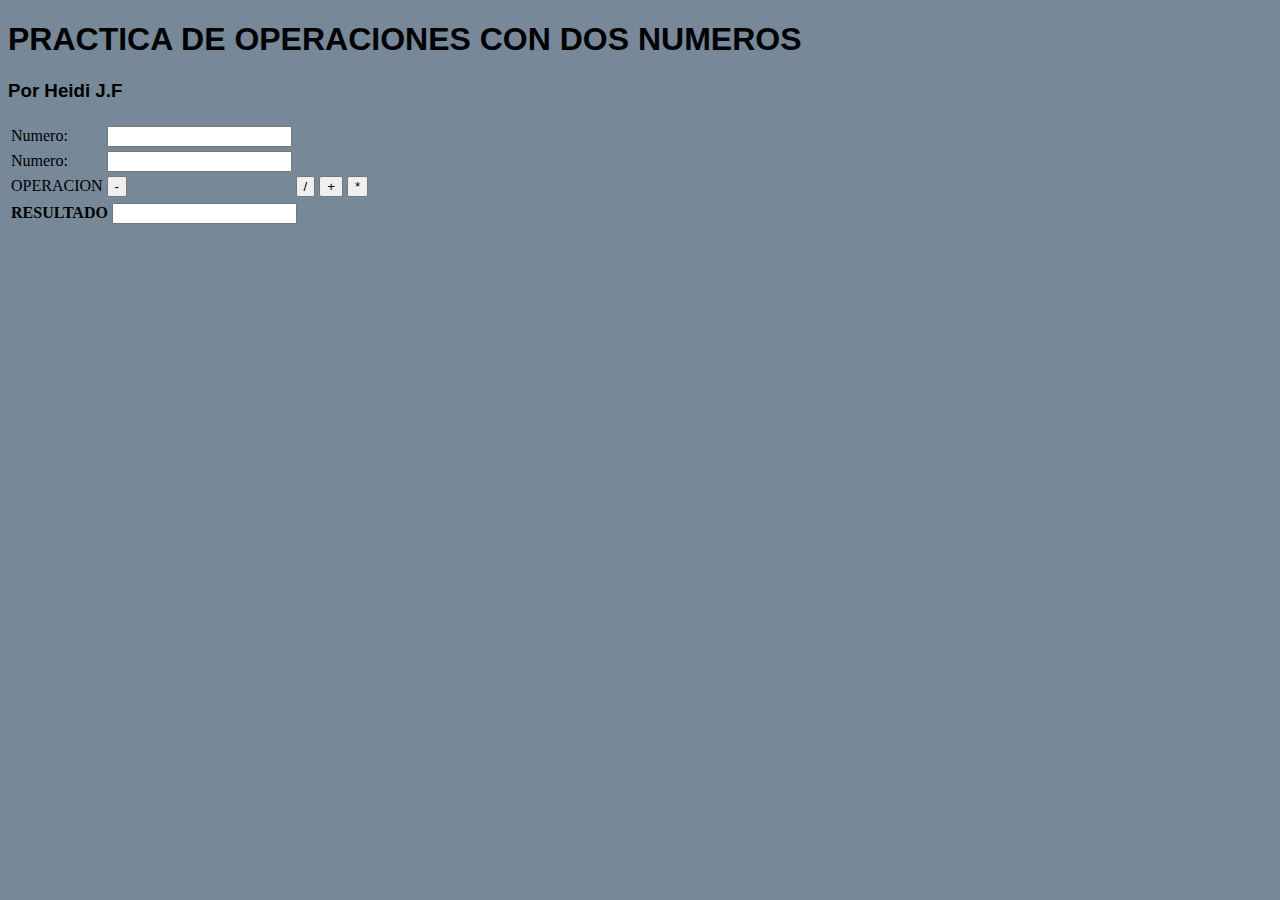
<file: index.html>
<!DOCTYPE html>
<html>
<head>
<link rel="stylesheet" href="main.css">
                
<link href="http://fonts.cdnfonts.com/css/kg-pdx-blocks" rel="stylesheet">
<link href="http://fonts.cdnfonts.com/css/tammikuun-kolmas" rel="stylesheet">

</head>
<body>
<h1>PRACTICA DE OPERACIONES CON DOS NUMEROS</h1>
<h3>Por Heidi J.F</h3>

<form name="registro">
    <table>
        <tr>
            <tr><td>Numero:</td>
            <td><input type="text" name="dato1" id="dato1"></td></tr>
            <tr><td>Numero:</td>
            <td><input type="text" name="dato2" id="dato2"></td></tr>
        </tr>
        <td>OPERACION</td>
        <td><input type="button" name="Enviar" value="-" onclick="restadedatos()"></td>
        <td><input type="button" name="Enviar" value="/" onclick="divisiondedatos()"></td>
        <td><input type="button" name="Enviar" value="+" onclick="sumadedatos()"></td>
        <td><input type="button" name="Enviar" value="*" onclick="multiplicaciondedatos()"></td>
    </table>
<table>
    <tr>
        <td><b>RESULTADO</b></td>
        <td><input type="text" name="jin" id="jin"></td>
    </tr>
</table>
</form>
<script type="text/javascript">
    function sumadedatos(){
        var d1=parseInt(document.getElementById('dato1').value);
        var d2=parseInt(document.getElementById('dato2').value);
        document.registro.jin.value=d1+d2;
    }
    function restadedatos(){
        var d1=parseInt(document.getElementById('dato1').value);
        var d2=parseInt(document.getElementById('dato2').value);
        document.registro.jin.value=d1-d2;
    }
    function divisiondedatos(){
        var d1=parseInt(document.getElementById('dato1').value);
        var d2=parseInt(document.getElementById('dato2').value);
        document.registro.jin.value=d1/d2;
    }
    function multiplicaciondatos(){
        var d1=parseInt(document.getElementById('dato1').value);
        var d2=parseInt(document.getElementById('dato2').value);
        document.registro.jin.value=d1*d2;
    }
</script>
</body>
</html>
</file>
<file: main.css>
body{
    background-color: lightslategrey;
}
h1{
    font-family: 'KG PDX Blocks', sans-serif;
}
h3{
    font-family: 'Tammikuun kolmas', sans-serif;
}
td{
    color: black;
}
</file>
